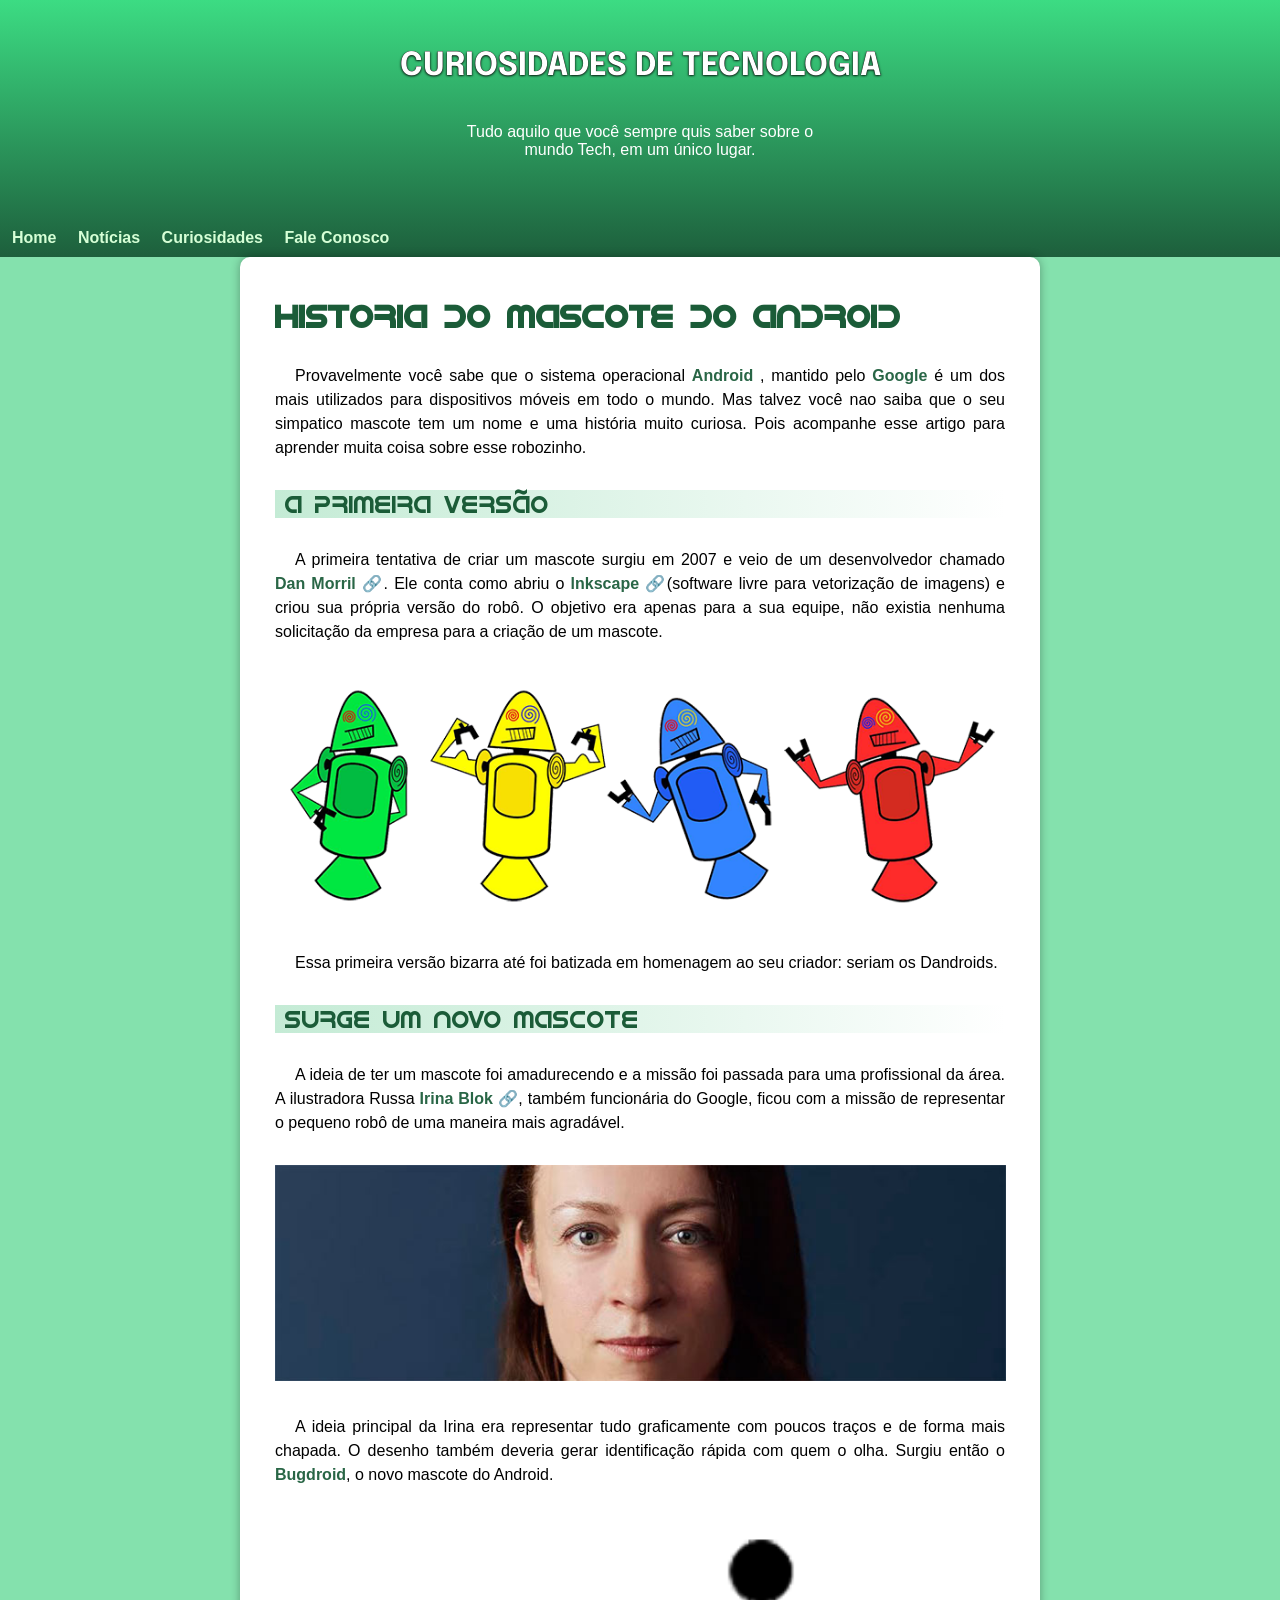
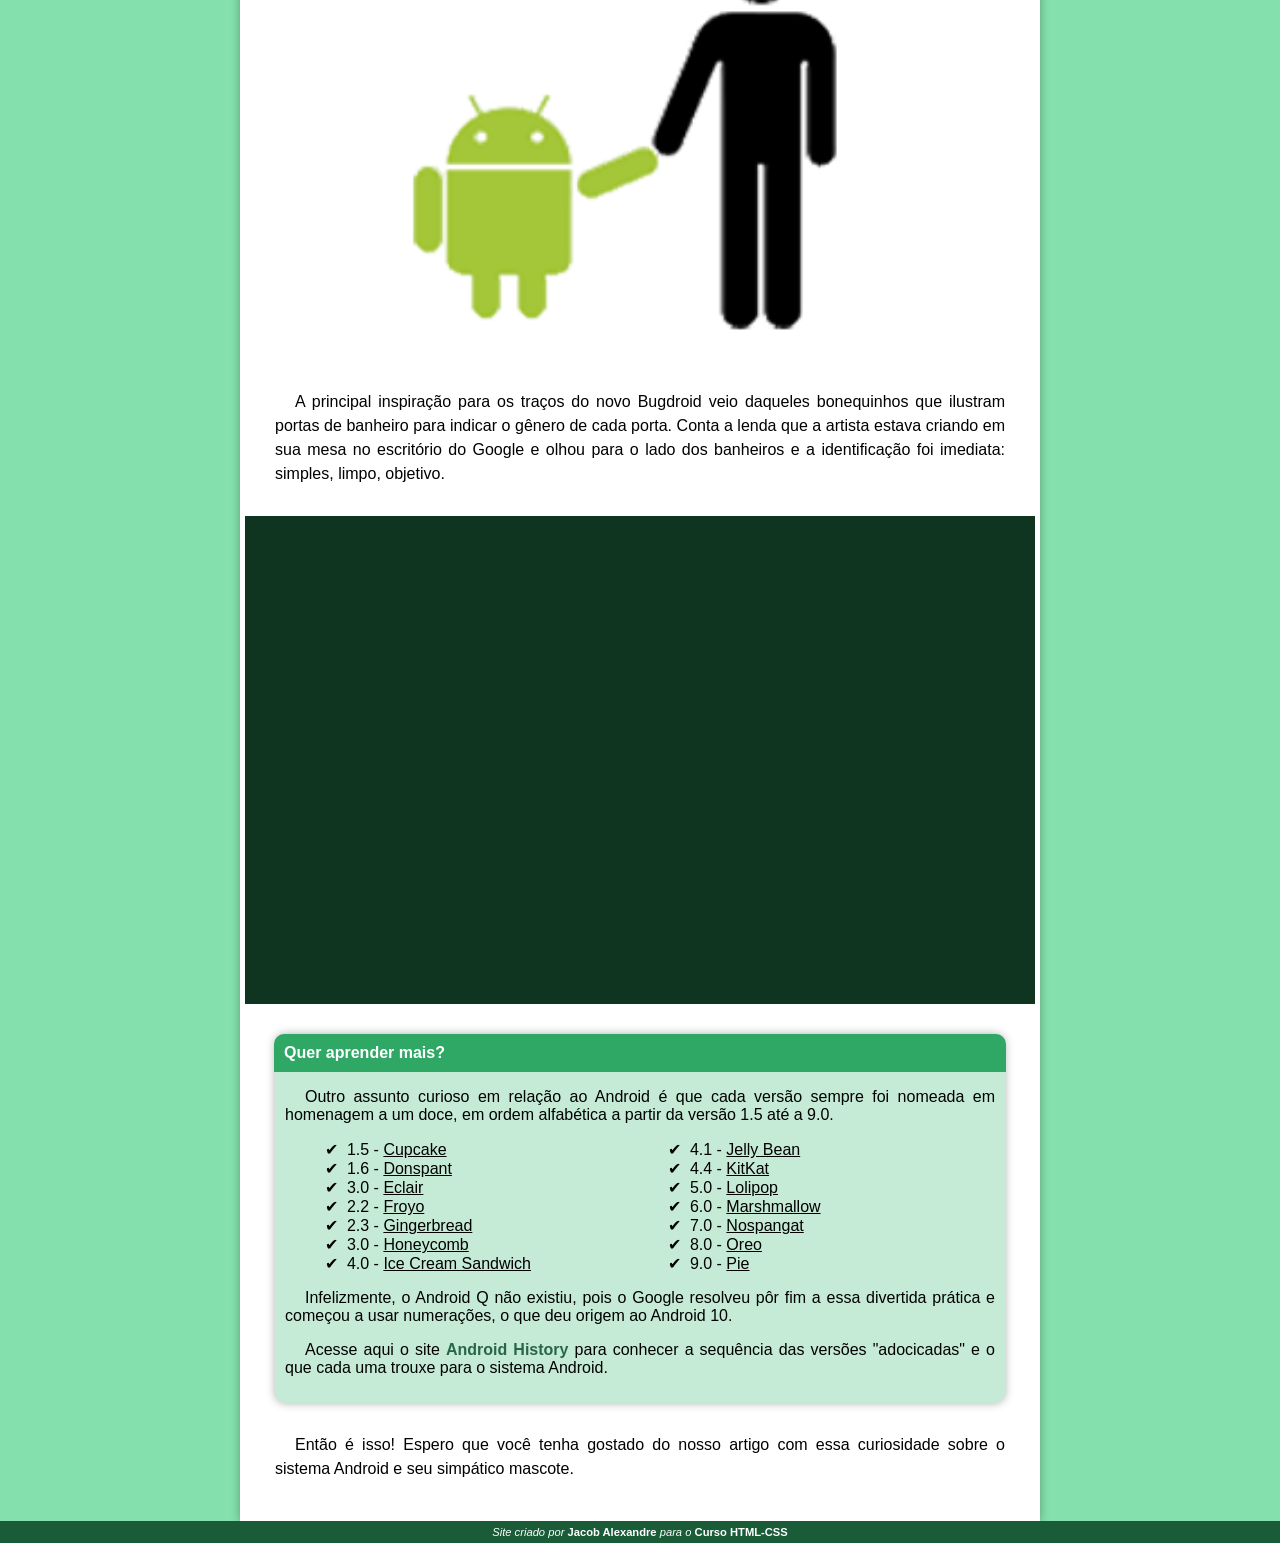
<file: index.html>
<!DOCTYPE html>
<html lang="pt-br">
<head>
    <meta charset="UTF-8">
    <meta http-equiv="X-UA-Compatible" content="IE=edge">
    <meta name="viewport" content="width=device-width, initial-scale=1.0">
    <title>Curiosidades de Tecnologia</title>
    <link rel="stylesheet" href="styles/estilo-main-page.css">
    <link rel="shortcut icon" href="images/favicon.ico" type="image/x-icon">
</head>
<body>
    <header>
        <h1 id="main">CURIOSIDADES DE TECNOLOGIA</h1>
        <p>Tudo aquilo que você sempre quis saber sobre o mundo Tech, em um único lugar.</p>
        <nav>
            <a href="#">Home</a>
            <a href="#">Notícias</a>
            <a href="#">Curiosidades</a>
            <a href="#">Fale Conosco</a>
        </nav>
    </header>

    <main>
        <h1>
            HISTORIA DO MASCOTE DO ANDROID
        </h1>

        <p>
            Provavelmente você sabe que o sistema operacional <strong>Android</strong> , mantido pelo <strong>Google</strong> é um dos mais utilizados para dispositivos móveis em todo o mundo. Mas talvez você nao saiba que o seu simpatico mascote tem um nome e uma história muito curiosa. Pois acompanhe esse artigo para aprender muita coisa sobre esse robozinho.
        </p>
        
        <h2>
            a primeira versão
        </h2>

        <p>
            A primeira tentativa de criar um mascote surgiu em 2007 e veio de um desenvolvedor chamado <a href="#" class="externo">Dan Morril</a>. Ele conta como abriu o <a href="#" class="externo">lnkscape</a>(software livre para vetorização de imagens) e criou sua própria versão do robô. O objetivo era apenas para a sua equipe, não existia nenhuma solicitação da empresa para a criação de um mascote.
        </p>

        <picture>
            <source media="(max-width: 700px)" srcset="images/dan-droids-pq.png" alt="Androids criados por Dan Morril">
            <img src="images/dan-droids.png" alt="Androids criados por Dan Morril" >
        </picture>

        <p>
            Essa primeira versão bizarra até foi batizada em homenagem ao seu criador: seriam os Dandroids.
        </p>

        <h2>
            surge um novo mascote
        </h2>

        <p>
            A ideia de ter um mascote foi amadurecendo e a missão foi passada para uma profissional da área. A ilustradora Russa <a href="#" class="externo">Irina Blok</a>, também funcionária do Google, ficou com a missão de representar o pequeno robô de uma maneira mais agradável.
        </p>
        
        <picture>
            <source media="(max-width: 835px)" srcset="images/irina-blok-pq.jpg" alt="Foto Irina Blok">
            <img src="images/irina-blok.jpg" alt="Foto Irina Blok">
        </picture>
        

        <p>
            A ideia principal da Irina era representar tudo graficamente com poucos traços e de forma mais chapada. O desenho também deveria gerar identificação rápida com quem o olha. Surgiu então o <strong>Bugdroid</strong>, o novo mascote do Android.
        </p>

        <div id="bugdroid">
            <img id="bugdroid" src="images/bugdroid.png" alt="Foto Bugdroid" >
        </div>

        <p>
            A principal inspiração para os traços do novo Bugdroid veio daqueles bonequinhos que ilustram portas de banheiro para indicar o gênero de cada porta. Conta a lenda que a artista estava criando em sua mesa no escritório do Google e olhou para o lado dos banheiros e a identificação foi imediata: simples, limpo, objetivo.
        </p>

        <div class="video">
            <iframe width="560" height="315" src="https://www.youtube.com/embed/5K4pEk19nhs" title="YouTube video player" frameborder="0" allow="accelerometer; autoplay; clipboard-write; encrypted-media; gyroscope; picture-in-picture" allowfullscreen></iframe>
        </div>

        <aside>
            <div id="extra-header">
                Quer aprender mais?
            </div>

            </div id="extra-main">
                <p>
                    Outro assunto curioso em relação ao Android é que cada versão sempre foi nomeada em homenagem a um doce, em ordem alfabética a partir da versão 1.5 até a 9.0.
                </p>

                <ul id="extra-lista" class="extra-lista">
                    <li>1.5 - <span>Cupcake</span></li>
                    <li>1.6 - <span>Donspant</span></li>
                    <li>3.0 - <span>Eclair</span></li>
                    <li>2.2 - <span>Froyo</span></li>
                    <li>2.3 - <span>Gingerbread</span></li>
                    <li>3.0 - <span>Honeycomb</span></li>
                    <li>4.0 - <span>Ice Cream Sandwich</span></li>
                    <li>4.1 - <span>Jelly Bean</span></li>
                    <li>4.4 - <span>KitKat</span></li>
                    <li>5.0 - <span>Lolipop</span></li>
                    <li>6.0 - <span>Marshmallow</span></li>
                    <li>7.0 - <span>Nospangat</span></li>
                    <li>8.0 - <span>Oreo</span></li>
                    <li>9.0 - <span>Pie</span></li>
                </ul>

                <p>
                    Infelizmente, o Android Q não existiu, pois o Google resolveu pôr fim a essa divertida prática e começou a usar numerações, o que deu origem ao Android 10.
                </p>

                <p>
                    Acesse aqui o site <a href="#">Android History</a> para conhecer a sequência das versões "adocicadas" e o que cada uma trouxe para o sistema Android.
                </p>
            </div>
        </aside>
        <p>
            Então é isso! Espero que você tenha gostado do nosso artigo com essa curiosidade sobre o sistema Android e seu simpático mascote.
        </p>
    </main>
    <footer>
        Site criado por <strong>Jacob Alexandre</strong> para o <strong>Curso HTML-CSS</strong>
    </footer>
</body> 
</html>
</file>
<file: styles/estilo-main-page.css>
@charset "UTF-8";
@import url('https://fonts.googleapis.com/css2?family=Epilogue&display=swap');
@font-face {
    font-family: "idroid";
    src: url('../fonts/IDroid.otf');
}


/*Adicionado*/
* {
    box-sizing: border-box;
    outline: 0;
  }

body{
    font-family: Arial, Helvetica, sans-serif;
    background-color: #84E1AD;
    font-weight: 400;
    padding: 0px;
    margin: 0px;
    width: 100%;
    overflow-x: hidden; 
}

header{
    background-image: linear-gradient(to bottom, #3CDC83, #1D5F3C);
    padding: 10px 0px;
    color: white;
    margin: 0px;    
    width: 100%;
}

header > h1{
    text-align: center;
    margin-bottom: 30px;
    margin-top: 40px;
    font-family: 'epilogue', sans-serif;
    text-shadow: -1px 1px 2px rgba(0, 0, 0, 0.5), 1px 1px 2px rgba(0, 0, 0, 0.5), 0px 0px 0px black, 0px 0px 0px black;
    
}

header > p{
    text-align: center;
    margin: auto;
    margin-bottom: 30px;
    max-width: 400px;
    padding: 10px 10px 40px 10px;
}

nav > a{
    margin-left: 7px;
    color: rgb(214, 255, 214);
    padding: 5px;
    border-radius: 5px;
}

nav > a:hover{
    background-color: #2FA866;
    color: #0f3520;
}

main{
    background-color: white;

    max-width: 800px;
    width: 100%;
    margin: auto;
    padding: 10px 5px;
    
    box-shadow: 0px 0px 10px rgba(0, 0, 0, 0.315);
    border-radius: 10px 10px 0px 0px;
}

main > *{
    margin: 30px 3.8%;
}

picture {
    margin: 0px;
}

img{
    margin: 0px 3.8%;
    width: 92.56%;
    padding-right: 0%;
}

main > h1,h2{
    color: #1B5C38;
    font-family: 'idroid';
}

main > h2{
    background-image: linear-gradient(to right, #C4EBD5, white);
    padding-left: 10px;
    font-weight: normal;
}

main > p{
    text-indent: 20px;
    text-align: justify;
    line-height: 1.5em;
}

a.externo::after{
    content: " \1F517";
}

strong, a{
    color: #296646;
    text-decoration: none;
    font-weight: bold;
}


.video{
    background-color: #0f3520;
    margin: 10px 0px;
    padding: 20px;
    padding-bottom: 59.3%;

    position: relative;
}

.video > iframe{
    position: absolute;
    top: 5%;
    left: 5%;
    width: 90%;
    height: 90%;
}

aside{
    background-color: #C5EBD6;
    padding: 10px;
    border-radius: 10px;
    box-shadow: 0px 0px 10px rgba(0, 0, 0, 0.315);
}

aside > p{
    text-indent: 20px;
    text-align: justify;
}

aside > ul{
    list-style-position: inside;
    list-style-type: '\2714\00A0\00A0'; /*00A0 = espaço*/
    columns: 2;
}

li > span{
    text-decoration: underline;
}

#extra-header{
    background-color: #2FA866;
    margin: -10px -11px;
    padding: 10px;
    margin-bottom: 10px;
    border-radius: 10px 10px 0px 0px;
    font-weight: bold;
    color: white;
}

footer{
    background-color: #1A5C38;
    text-align: center;
    color: white;
    font-size: 0.7em;
    padding: 5px 0px;
    font-style: italic;
    margin: 0px;
    width: 100%; 
}

footer > strong{
    color: white;
    font-style: normal;
}
</file>
